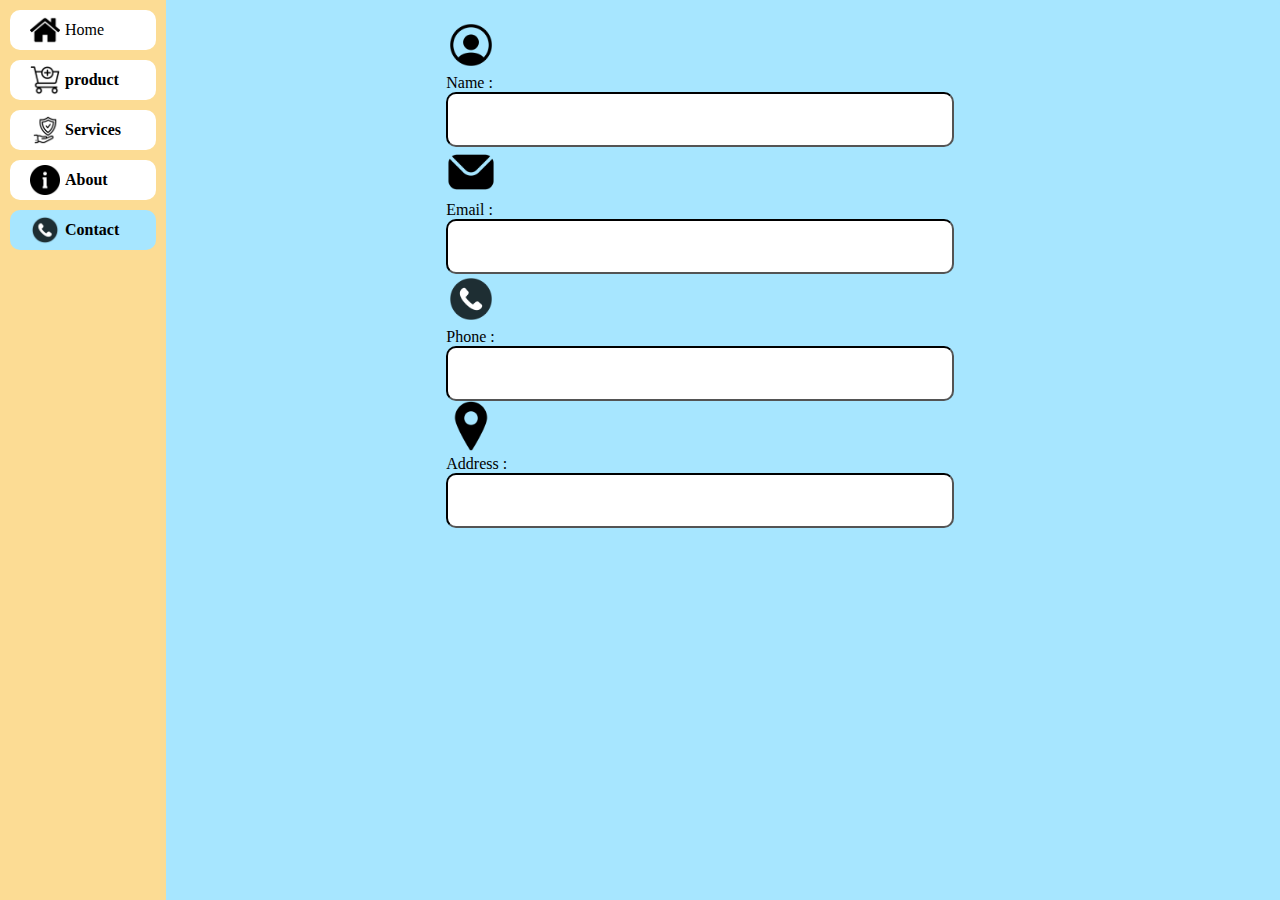
<file: contact.html>
<!DOCTYPE html>
<html lang="en">
<head>
    <meta charset="UTF-8">
    <meta name="viewport" content="width=device-width, initial-scale=1.0">
    <title>contact</title>
    <link rel="stylesheet" href="./css/style.css">
</head>
<body>
    <div class="container">
        <div class="sidebar">
            <div class="menu-item" >
                <img src="./images/home.png" class="menu-img">
                <span class="menu-text"> Home</span>
                


            </div>
            
            <a class="menu-item " href="product.html">
                <img src="./images/add-to-cart.png" class="menu-img">
                <span class="menu-text"><b class="b">product</b></span>
            </a>
            <a class="menu-item" href="services.html">
                <img src="./images/insurance.png" class="menu-img">
                <span class="menu-text"><b class="b">Services</b></span>
            </a>
            <a class="menu-item" href="about.html">
                <img src="./images/sign.png" class="menu-img">
                <span class="menu-text"><b class="b">About</b></span>
            </a>
            <a class="menu-item active-menu" href="contact.html">
                <img src="./images/phone.png" class="menu-img">
                <span class="menu-text"><b class="b">Contact</b></span>
            </a>
        </div>
        <div class="content">
           
            <div class="">
                <form>
                    <img src="./images/profile.png" class="img4"><br>
                <label for="name" class="label"> Name : </label> <br>
                <input type="text" class="input-box" required ><br>
                <img src="./images/mail.png" class="img4"><br>
               <label for="name" class="label">  Email : </label> <br>
               
                <input type="mail" class="input-box" required> <br>
                <img src="./images/phone.png" class="img4"><br>
                <label for="name" class="label"> Phone : </label> <br>
                <input type="number" class="input-box" required><br>
                <img src="./images/locations.png" class="img4"><br>
                <label for="address" class="label"> Address :</label><br>
                <input type="text" class="input-box" required><br>
                
                </form>
            </div>
        
            
    </div>
    <div class="bottom-navigation-bar"> 
        <a class="bottom-menu-item" href="./index.html">
            <img src="./images/home.png" class="bottom-menu-icon">
        </a>
        <a class="bottom-menu-item" href="product.html">
            <img src="./images/add-to-cart.png" class="bottom-menu-icon">
        </a>
        <a class="bottom-menu-item" href="services.html">
            <img src="./images/insurance.png" class="bottom-menu-icon">
        </a>
        <a class="bottom-menu-item" href="about.html">
            <img src="./images/sign.png" class="bottom-menu-icon">
        </a>
        <a class="bottom-menu-item bottom-menu-icon-active" href="contact.html">
            <img src="./images/phone.png" class="bottom-menu-icon">
        </a>
    </div>



</body>
</html>
</file>
<file: css/style.css>
body {
    background-color: #A7E6FF;
    margin: 0;
    padding: 0;
}

.container {
    display: flex;

    min-height: 100vh;

}

.sidebar {
    background-color: #FCDC94;
    width: 200px;
}

.content {
    background-color: white;
    width: 100%;
    padding-left: 20px;
}

.menu-item {
    background-color: white;
    margin: 10px;
    border-radius: 10px;
    display: flex;
    align-items: center;
    padding: 5px 20px;
    cursor: pointer;
    text-decoration: none;
    color: black;

}

.menu-img {
    height: 30px;



}

.menu-text {
    padding-left: 5px;

}

.active-menu {
    background-color: #A7E6FF;
}

.active-menu:hover {
    background-color: #A7E6FF;
}

.bottom-navigation-bar {
    position: fixed;
    bottom: 0;
    left: 0;
    width: 100%;
    background-color: #FCDC94;
    color: black;
    display: none;
}

.bottom-menu-icon {
    height: 35px;
    background-color: white;
    margin: 5px;
    padding: 5px;
    border-radius: 10px;
    background-color: #A7E6FF;
}

.h1 {
    color: black;
    font-family: cursive;
    font-size: larger;
}

.img {
    width: 100%;
    padding-left: 10px;
    padding-right: 10px;
}

.product {
    text-align: center;
    font-size: larger;
    font-family: cursive;
    border-radius: 3px;

    background-color: #FCDC94;
    height: 400px;
    width: 350px;
    justify-content: space-between;
    flex-direction: row;
    border-radius: 10px;
    border: solid #7AB2B2;
    margin-top: 20px
}

.content {
    height: 200px;
    width: 100%;
    display: flex;

    padding: 5px;
    border-radius: 5px;
    padding-top: 20px;
    padding-right: 50px;
    justify-content: space-evenly;
    flex-wrap: wrap;
    background-color: #A7E6FF;

}
.img2{
    height: 310px;
    width: 300px;
    padding: 5px;
    margin: 5px;
}
.h2{
    padding-top: 80px;
}
.about{
    text-align: center;
    font-size: larger;
    font-family: cursive;
    border-radius: 3px;

    background-color: #FCDC94;
    height: 200px;
    width: 250px;
    justify-content: space-between;
    flex-direction: row;
    border-radius: 10px;
    border: solid #7AB2B2;
    margin-top: 20px;
    padding: 10px;


}
.img3{
    height: 110px;
} 
.input-box{
    height: 20px;
    width: 500px;
    justify-content: center;
    text-align: center;
    padding-top: 30px;
    border-radius: 10px;
    border-color: black;
}
.img4{
    height: 50px;
   
    
   
}
.input-box:hover{
    transition: 1s;
    transform: scale(1.1);
}






@media screen and (max-width: 600px) {
    .bottom-navigation-bar {
        display: flex;
        justify-content: space-around;

    }



}
</file>
